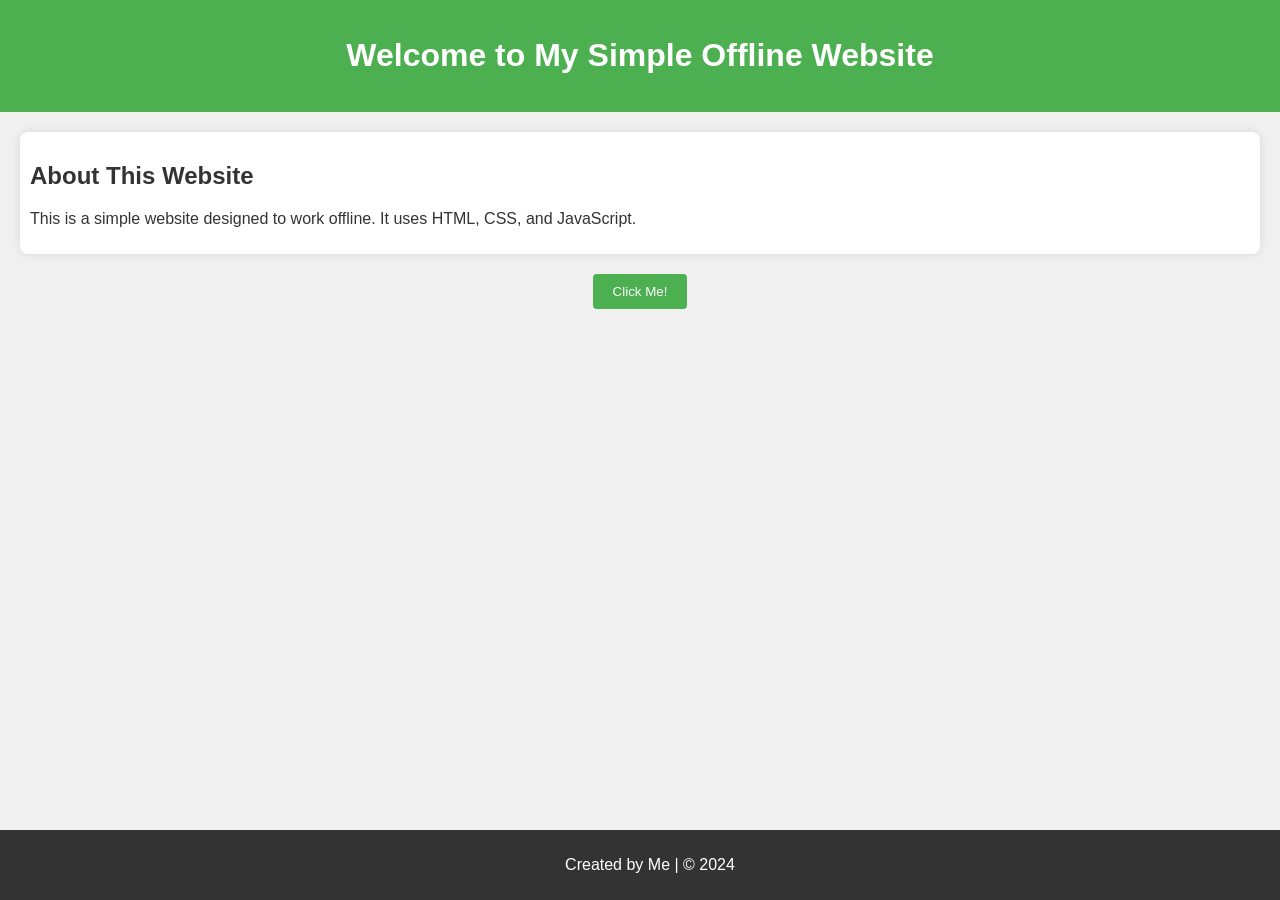
<file: index.html>
<!DOCTYPE html>
<html lang="en">
<head>
    <meta charset="UTF-8">
    <meta name="viewport" content="width=device-width, initial-scale=1.0">
    <title>My Offline Website</title>
    <link rel="stylesheet" href="style.css">
</head>
<body>
    <header>
        <h1>Welcome to My Simple Offline Website</h1>
    </header>

    <section id="content">
        <h2>About This Website</h2>
        <p>This is a simple website designed to work offline. It uses HTML, CSS, and JavaScript.</p>
    </section>

    <button id="changeText">Click Me!</button>

    <footer>
        <p>Created by Me | &copy; 2024</p>
    </footer>

    <script src="script.js"></script>
</body>
</html>
</file>
<file: style.css>
body {
    font-family: Arial, sans-serif;
    background-color: #f0f0f0;
    color: #333;
    margin: 0;
    padding: 0;
}

header {
    background-color: #4CAF50;
    color: white;
    padding: 1em;
    text-align: center;
}

section {
    margin: 20px;
    padding: 10px;
    background-color: white;
    border-radius: 8px;
    box-shadow: 0 0 10px rgba(0, 0, 0, 0.1);
}

button {
    display: block;
    margin: 20px auto;
    padding: 10px 20px;
    background-color: #4CAF50;
    color: white;
    border: none;
    border-radius: 4px;
    cursor: pointer;
}

button:hover {
    background-color: #45a049;
}

footer {
    text-align: center;
    padding: 10px;
    background-color: #333;
    color: white;
    position: fixed;
    bottom: 0;
    width: 100%;
}
</file>
